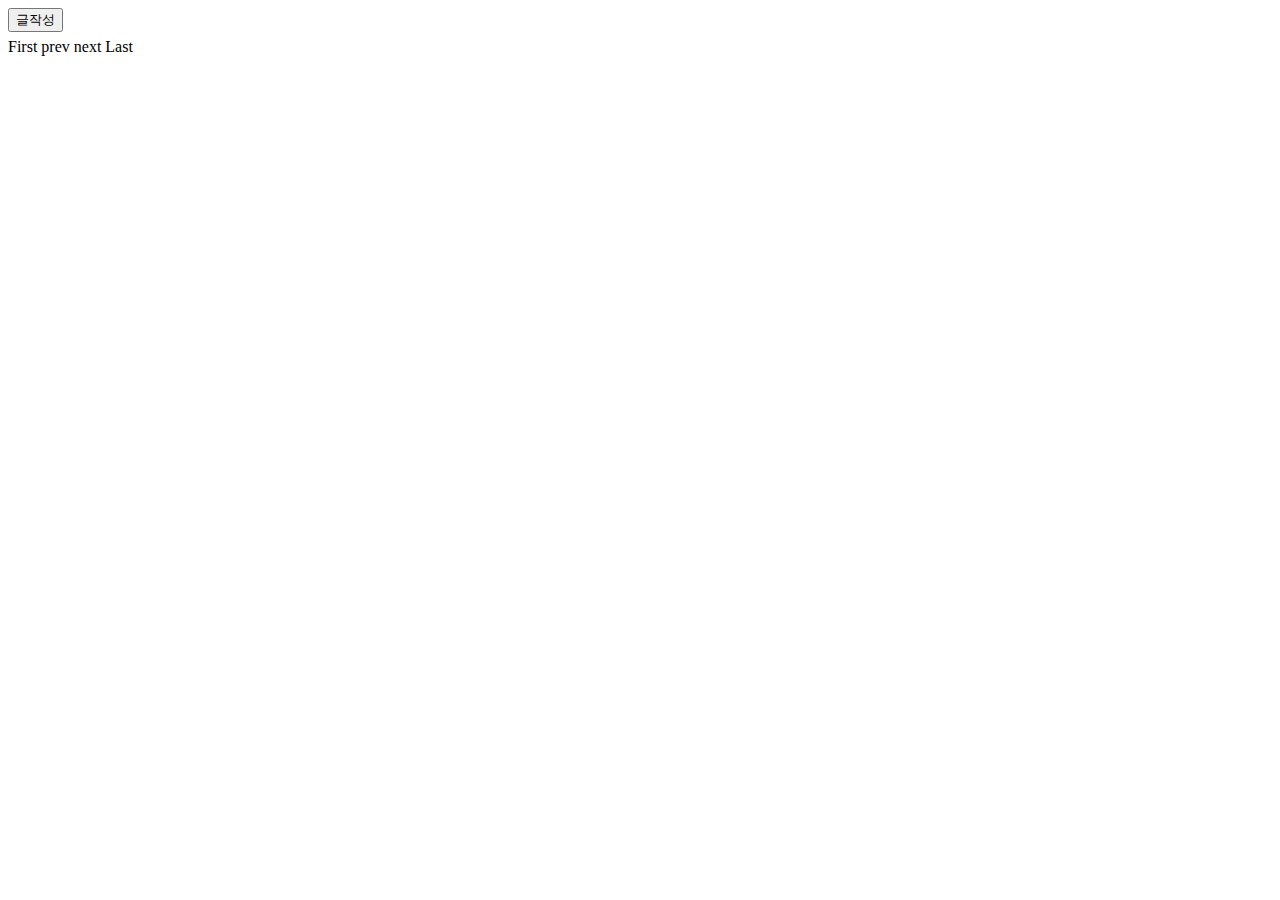
<file: resources/templates/paging.html>
<!DOCTYPE html>
<html lang="en" xmlns:th="http://www.thymeleaf.org">
<head>
  <meta charset="UTF-8">
  <title>Title</title>
</head>
<body>
<button onclick="saveReq()">글작성</button>

<table>
  <tr th:each="board: ${boardList}">
    <td th:text="${board.postNo}"></td>
    <td th:text="${board.title}"></td>
    <td th:text="${board.author}"></td>
    <td th:text="*{#temporals.format(board.postDate, 'yyyy-MM-dd HH:mm:ss')}"></td>
    <td th:text="${board.views}"></td>
  </tr>
</table>
<!-- 첫번째 페이지로 이동 -->
<!-- /board/paging?page=1 -->
<a th:href="@{/board/forum/paging(page=1)}">First</a>
<!-- 이전 링크 활성화 비활성화 -->
<!-- boardList.getNumber() 사용자:2페이지 getNumber()=1 -->
<a th:href="${boardList.first} ? '#' : @{/board/forum/paging(page=${boardList.number})}">prev</a>

<!-- 페이지 번호 링크(현재 페이지는 숫자만)
        for(int page=startPage; page<=endPage; page++)-->
<span th:each="page: ${#numbers.sequence(startPage, endPage)}">
<!-- 현재페이지는 링크 없이 숫자만 -->
    <span th:if="${page == boardList.number + 1}" th:text="${page}"></span>
  <!-- 현재페이지 번호가 아닌 다른 페이지번호에는 링크를 보여줌 -->
    <span th:unless="${page == boardList.number + 1}">
        <a th:href="@{/board/forum/paging(page=${page})}" th:text="${page}"></a>
    </span>
</span>

<!-- 다음 링크 활성화 비활성화
    사용자: 2페이지, getNumber: 1, 3페이지-->
<a th:href="${boardList.last} ? '#' : @{/board/forum/paging(page=${boardList.number + 2})}">next</a>
<!-- 마지막 페이지로 이동 -->
<a th:href="@{/board/forum/paging(page=${boardList.totalPages})}">Last</a>

</body>
<script>
  const saveReq = () => {
    location.href = "/board/save";
  }

</script>
</html>
</file>
